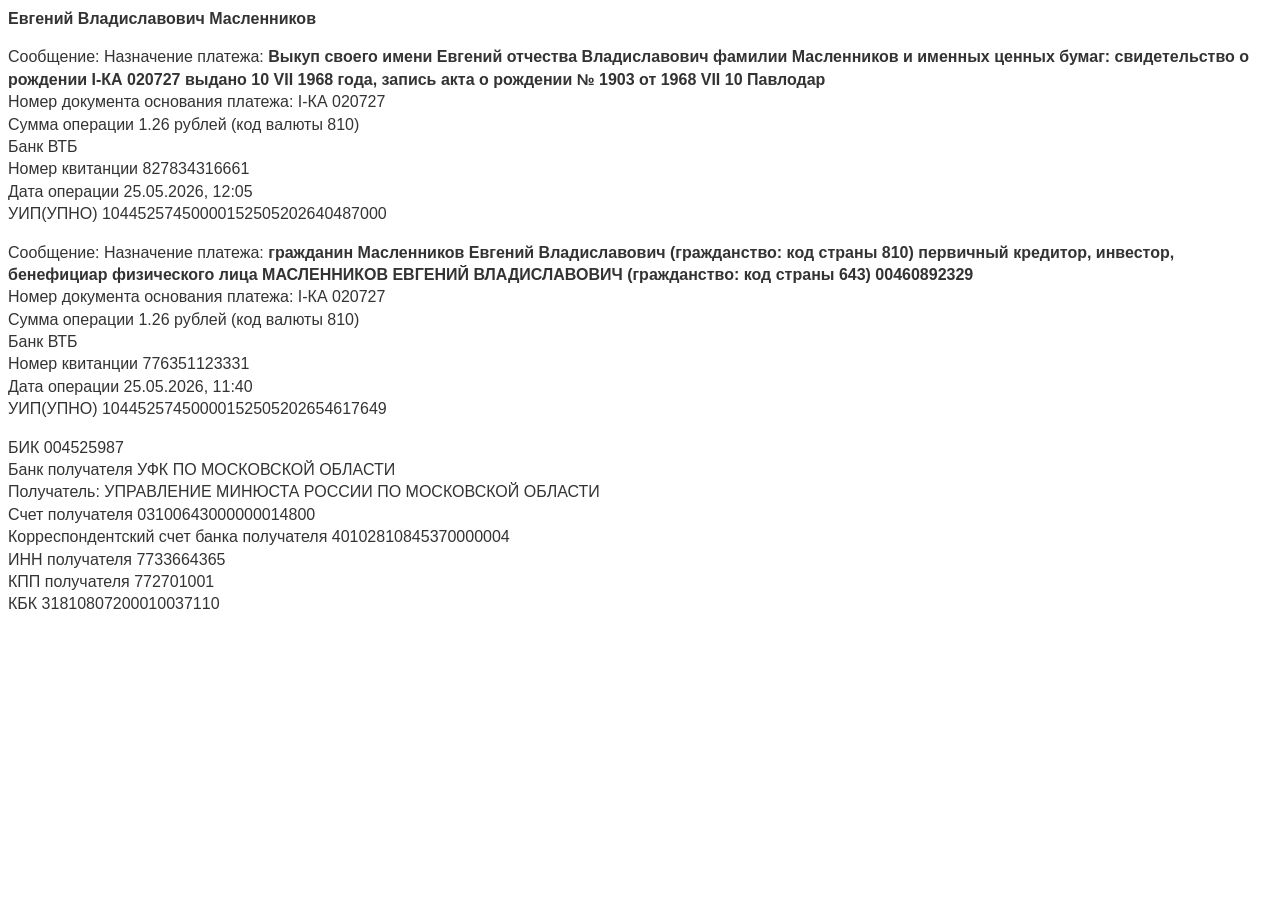
<file: cheque/10445257450000152505202640487000.html>
<style type="text/css">
body {
  font-family: "Segoe UI", Helvetica, Arial, sans-seriff;
  color: #333333;
  font-size: 1.0em;
  line-height:1.4;
}
    </style>
<link rel="stylesheet" href="https://neotronix.github.io/EBM-12-VI-1968/css/style.css">
<body>
<b>Евгений Владиславович Масленников</b>

<p>Сообщение: Назначение платежа: <b>Выкуп своего имени Евгений отчества Владиславович фамилии Масленников и именных ценных бумаг: свидетельство о рождении I-КА 020727 выдано 10 VII 1968 года, запись акта о рождении № 1903 от 1968 VII 10 Павлодар</b><br>
Номер документа основания платежа: I-КА 020727<br>
Сумма операции 1.26 рублей (код валюты 810)<br>
Банк ВТБ<br>
Номер квитанции 827834316661<br>
Дата операции 25.05.2026, 12:05<br>
УИП(УПНО) 10445257450000152505202640487000</p>

<p>Сообщение: Назначение платежа: <b>гражданин Масленников Евгений Владиславович (гражданство: код страны 810) первичный кредитор, инвестор, бенефициар физического лица МАСЛЕННИКОВ ЕВГЕНИЙ ВЛАДИСЛАВОВИЧ (гражданство: код страны 643) 00460892329</b><br>
Номер документа основания платежа: I-КА 020727<br>
Сумма операции 1.26 рублей (код валюты 810)<br>
Банк ВТБ<br>
Номер квитанции 776351123331<br>
Дата операции 25.05.2026, 11:40<br>
УИП(УПНО) 10445257450000152505202654617649</p>

БИК 004525987<br>
Банк получателя УФК ПО МОСКОВСКОЙ ОБЛАСТИ<br>
Получатель: УПРАВЛЕНИЕ МИНЮСТА РОССИИ ПО МОСКОВСКОЙ ОБЛАСТИ<br>
Счет получателя 03100643000000014800<br>
Корреспондентский счет банка получателя 40102810845370000004<br>
ИНН получателя 7733664365<br>
КПП получателя 772701001<br>
КБК 31810807200010037110
<body>
</file>
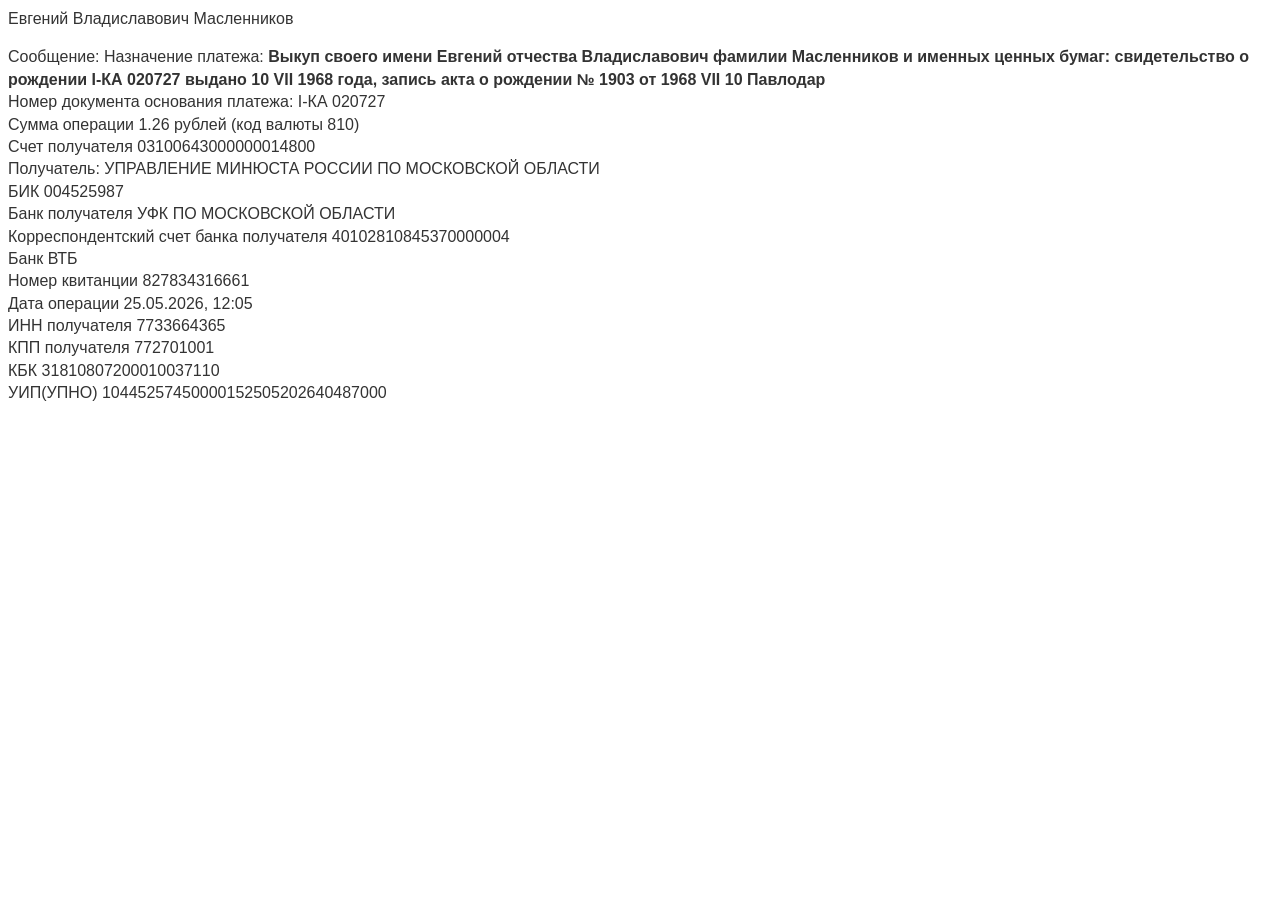
<file: cheque/827834316661.html>
<style type="text/css">
body {
  font-family: "Segoe UI", Helvetica, Arial, sans-seriff;
  color: #333333;
  font-size: 1.0em;
  line-height:1.4;
}
    </style>
<link rel="stylesheet" href="https://githubusercontent.com">
<body>
Евгений Владиславович Масленников<p>
Сообщение: Назначение платежа: <b>Выкуп своего имени Евгений отчества Владиславович фамилии Масленников и именных ценных бумаг: свидетельство о рождении I-КА 020727 выдано 10 VII 1968 года, запись акта о рождении № 1903 от 1968 VII 10 Павлодар</b><br>
Номер документа основания платежа: I-КА 020727<br>
Сумма операции 1.26 рублей (код валюты 810)<br>
Счет получателя 03100643000000014800<br>
Получатель: УПРАВЛЕНИЕ МИНЮСТА РОССИИ ПО МОСКОВСКОЙ ОБЛАСТИ<br>
БИК 004525987<br>
Банк получателя УФК ПО МОСКОВСКОЙ ОБЛАСТИ<br>
Корреспондентский счет банка получателя 40102810845370000004<br>
Банк ВТБ<br>
Номер квитанции 827834316661<br>
Дата операции 25.05.2026, 12:05<br>
ИНН получателя 7733664365<br>
КПП получателя 772701001<br>
КБК 31810807200010037110<br>
УИП(УПНО) 10445257450000152505202640487000</p>
<body>
</file>
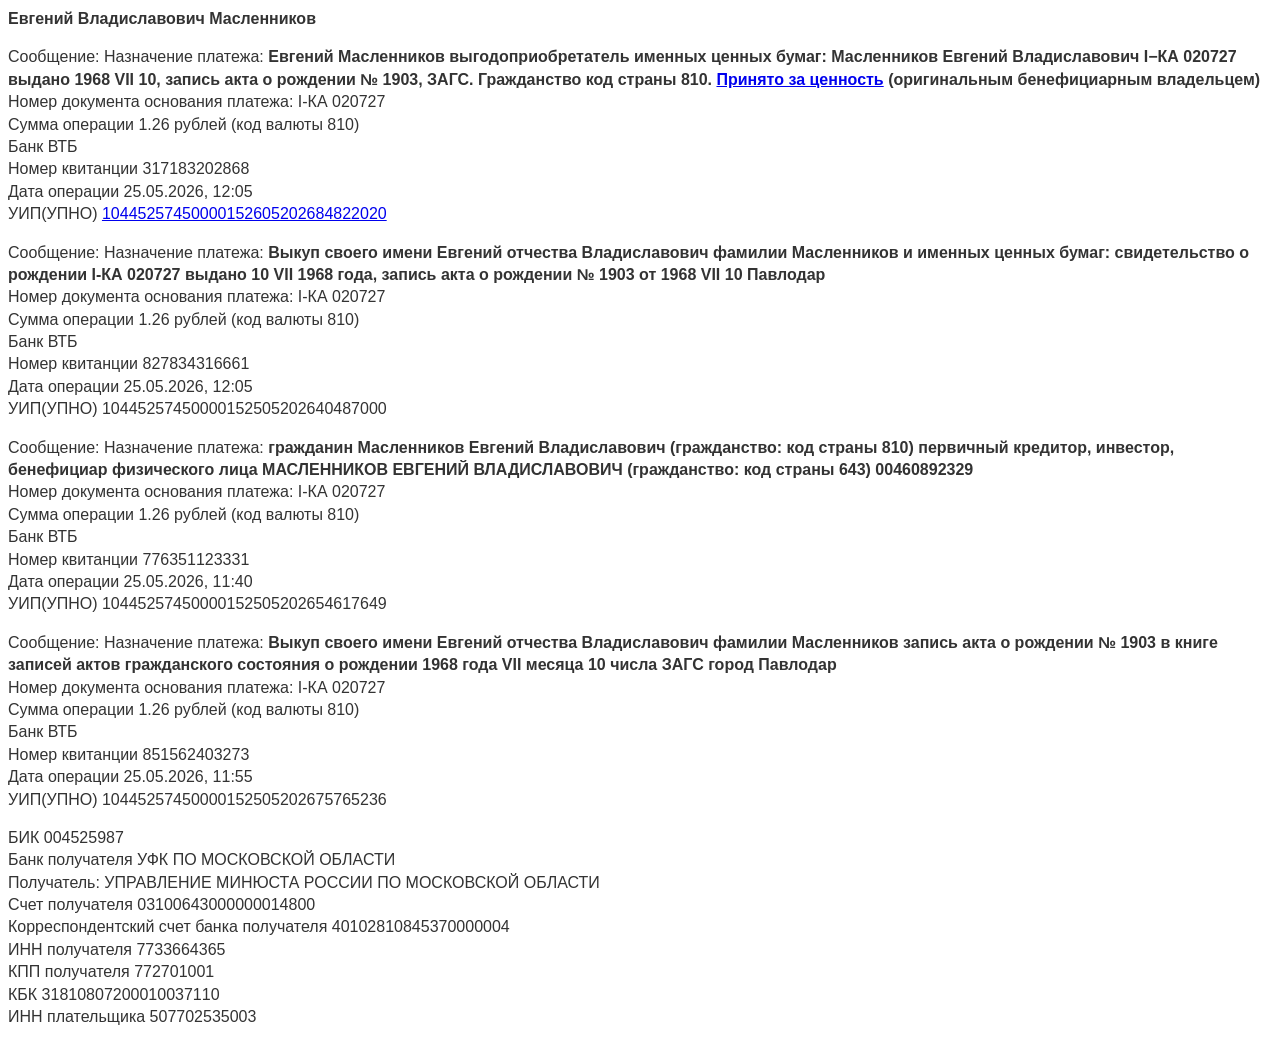
<file: cheque/payment.html>
<style type="text/css">
body {
  font-family: "Segoe UI", Helvetica, Arial, sans-seriff;
  color: #333333;
  font-size: 1.0em;
  line-height:1.4;
}
    </style>
<!-- link rel="stylesheet" href="../css/style.css" -->
<body>
<b>Евгений Владиславович Масленников</b>

<p><a name="10445257450000152605202684822020" id="10445257450000152605202684822020"></a>Сообщение: Назначение платежа: <b>Евгений Масленников выгодоприобретатель именных ценных бумаг: Масленников Евгений Владиславович I−КА 020727 выдано 1968 VII 10, запись акта о рождении № 1903, ЗАГС. Гражданство код страны 810. <a href="https://neotronix.github.io/EBM-12-VI-1968/1968-VII-10/1903/I-KA-020727/SHA256/">Принято за ценность</a> (оригинальным бенефициарным владельцем)</b><br>
Номер документа основания платежа: I-КА 020727<br>
Сумма операции 1.26 рублей (код валюты 810)<br>
Банк ВТБ<br>
Номер квитанции 317183202868<br>
Дата операции 25.05.2026, 12:05<br>
УИП(УПНО) <a href="#10445257450000152605202684822020">10445257450000152605202684822020</a></p>
  
<p>Сообщение: Назначение платежа: <b>Выкуп своего имени Евгений отчества Владиславович фамилии Масленников и именных ценных бумаг: свидетельство о рождении I-КА 020727 выдано 10 VII 1968 года, запись акта о рождении № 1903 от 1968 VII 10 Павлодар</b><br>
Номер документа основания платежа: I-КА 020727<br>
Сумма операции 1.26 рублей (код валюты 810)<br>
Банк ВТБ<br>
Номер квитанции 827834316661<br>
Дата операции 25.05.2026, 12:05<br>
УИП(УПНО) 10445257450000152505202640487000</p>

<p>Сообщение: Назначение платежа: <b>гражданин Масленников Евгений Владиславович (гражданство: код страны 810) первичный кредитор, инвестор, бенефициар физического лица МАСЛЕННИКОВ ЕВГЕНИЙ ВЛАДИСЛАВОВИЧ (гражданство: код страны 643) 00460892329</b><br>
Номер документа основания платежа: I-КА 020727<br>
Сумма операции 1.26 рублей (код валюты 810)<br>
Банк ВТБ<br>
Номер квитанции 776351123331<br>
Дата операции 25.05.2026, 11:40<br>
УИП(УПНО) 10445257450000152505202654617649</p>

<p>Сообщение: Назначение платежа: <b>Выкуп своего имени Евгений отчества Владиславович фамилии Масленников запись акта о рождении № 1903 в книге записей актов гражданского состояния о рождении 1968 года VII месяца 10 числа ЗАГС город Павлодар</b><br>
Номер документа основания платежа: I-КА 020727<br>
Сумма операции 1.26 рублей (код валюты 810)<br>
Банк ВТБ<br>
Номер квитанции 851562403273<br>
Дата операции 25.05.2026, 11:55<br>
УИП(УПНО) 10445257450000152505202675765236</p>

<p>БИК 004525987<br>
Банк получателя УФК ПО МОСКОВСКОЙ ОБЛАСТИ<br>
Получатель: УПРАВЛЕНИЕ МИНЮСТА РОССИИ ПО МОСКОВСКОЙ ОБЛАСТИ<br>
Счет получателя 03100643000000014800<br>
Корреспондентский счет банка получателя 40102810845370000004<br>
ИНН получателя 7733664365<br>
КПП получателя 772701001<br>
КБК 31810807200010037110<br>
ИНН плательщика 507702535003</p>
<body>
</file>
